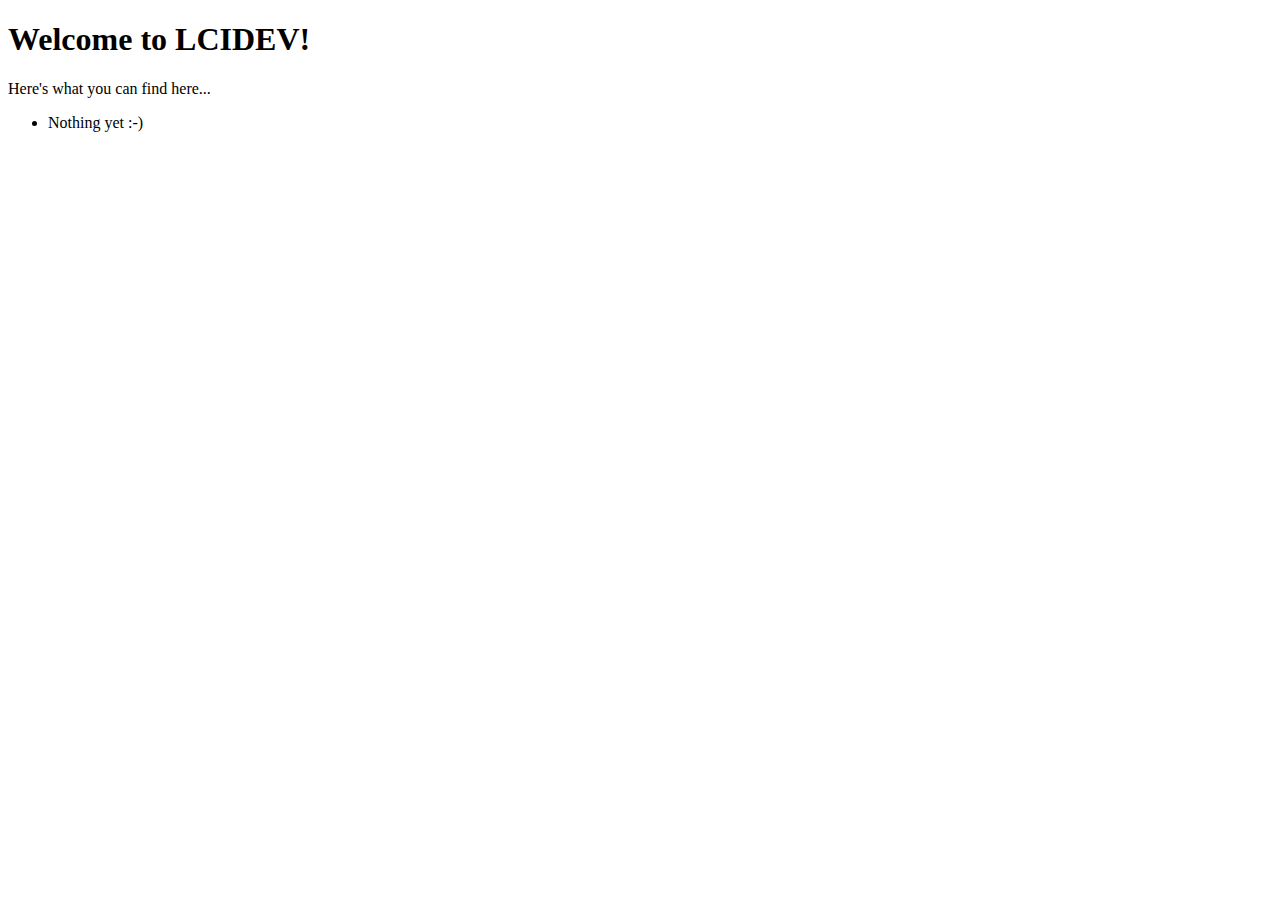
<file: src/index.html>
<!DOCTYPE html>
<html lang="en">
<head>
    <meta charset="UTF-8">
    <title>Welcome to LCIDEV!</title>
    <link href="css/lcidev.css" type="text/css">
</head>
<body>
<h1>Welcome to LCIDEV!</h1>
<p>Here's what you can find here...</p>
<ul>
  <li>Nothing yet :-)</li>
</ul>
</body>
</html>
</file>
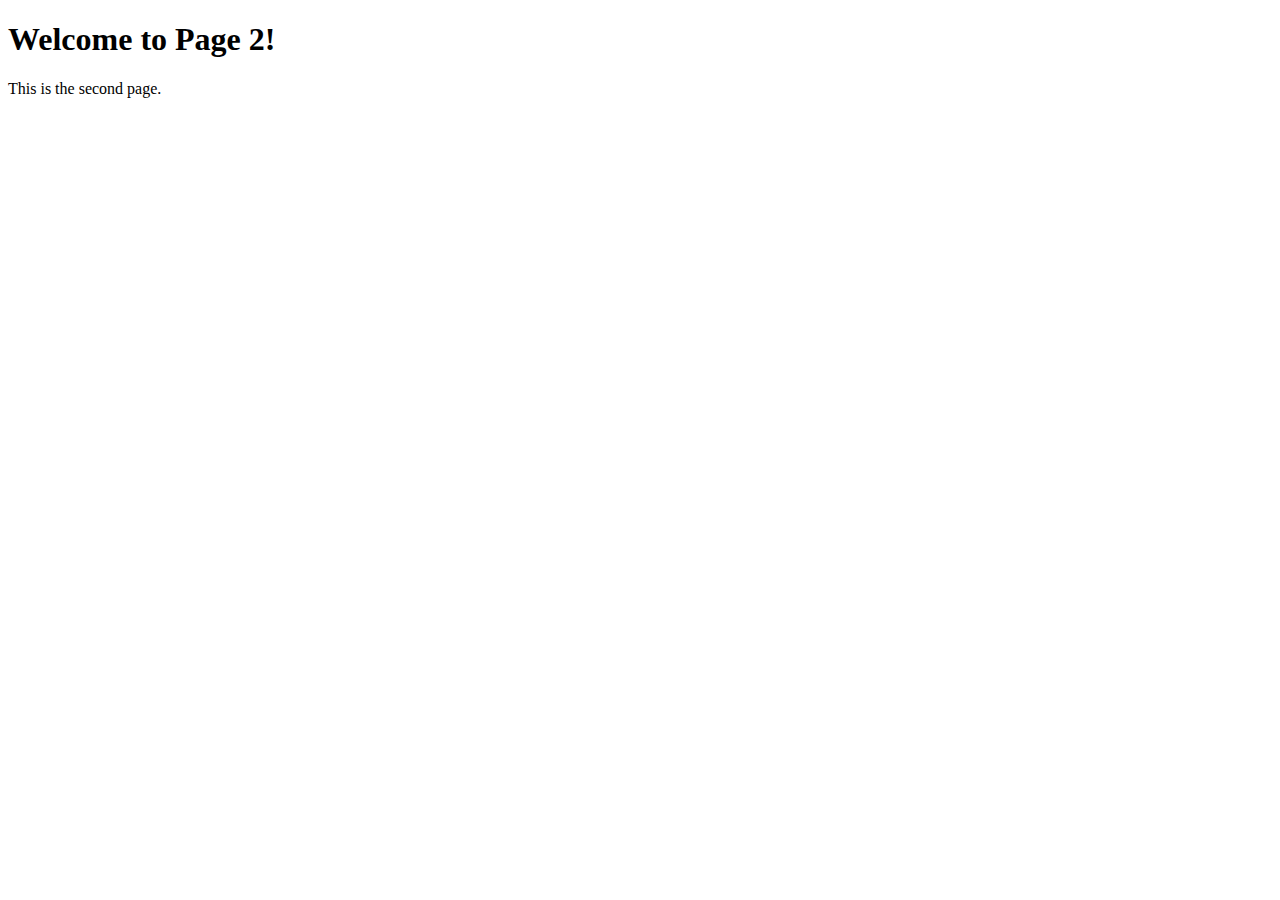
<file: src/second.html>
<!DOCTYPE html>
<html lang="en">
<head>
    <meta charset="UTF-8">
    <title>Welcome to Page 2!</title>
    <link href="css/lcidev.css" type="text/css">
</head>
<body>
<h1>Welcome to Page 2!</h1>
<p>This is the second page.</p>
</body>
</html>
</file>
<file: src/css/lcidev.css>
h1 {
    font-size: 24px;
}
p {
    font-size: 12px;
}
</file>
